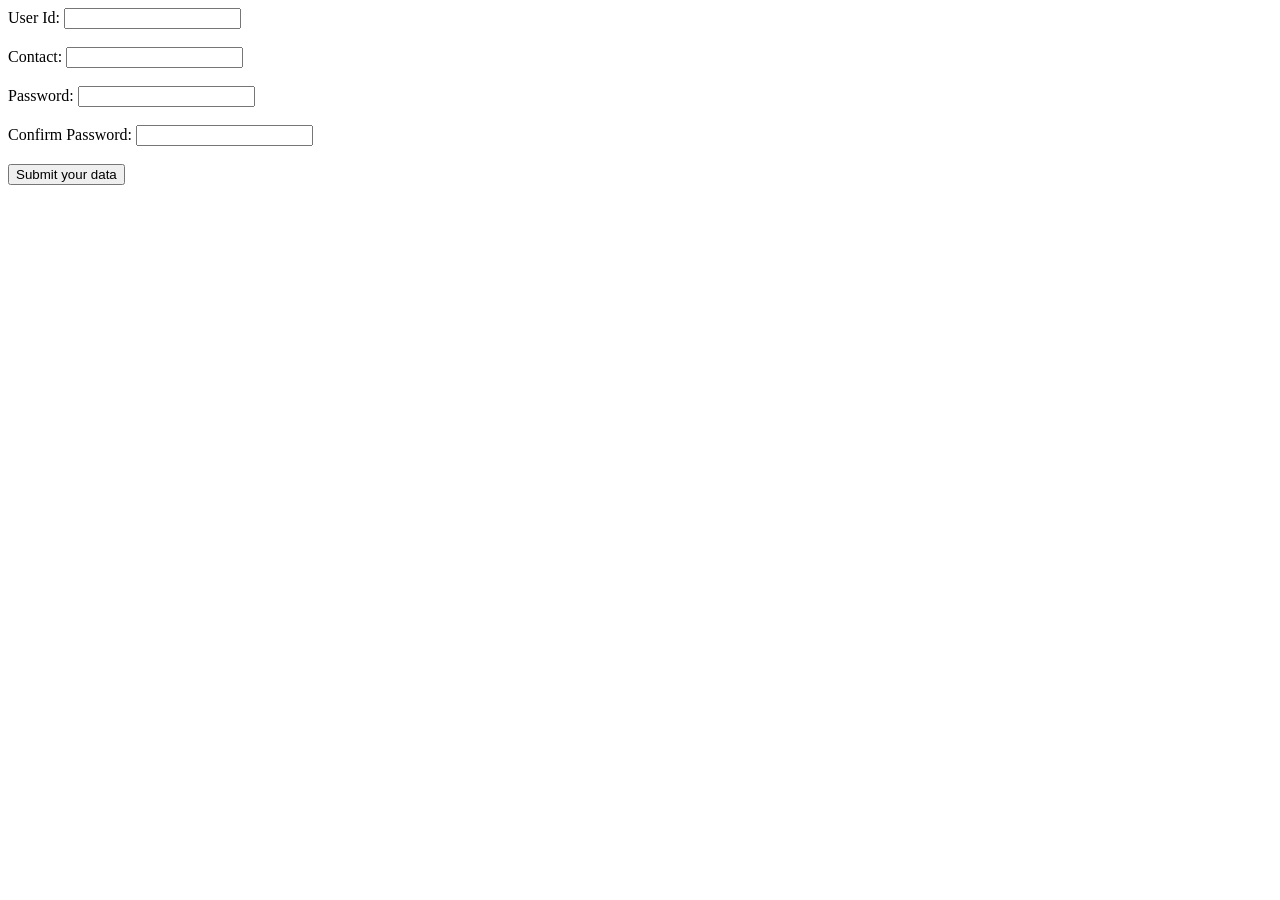
<file: form_validation.html>
<!DOCTYPE html>
<html lang="en">
<head>
    <meta charset="UTF-8">
    <meta name="viewport" content="width=device-width, initial-scale=1.0">
    <title>Form Validation</title>
</head>
<body>
   <form onsubmit="form()" action="connect.php" method="post">
    User Id:  <input type="text" id="n1" name="id"> <br><br>
    Contact:  <input type="text" id="n2" name="contact"> <br><br>
    Password: <input type="password" id="n3" name="password"> <br><br>
    Confirm Password: <input type="password" id="n4" name="conpass"> <br><br>
    <input type="submit" value="Submit your data">
   </form> 
   <script src="form_val.js"></script>
</body>
</html>
</file>
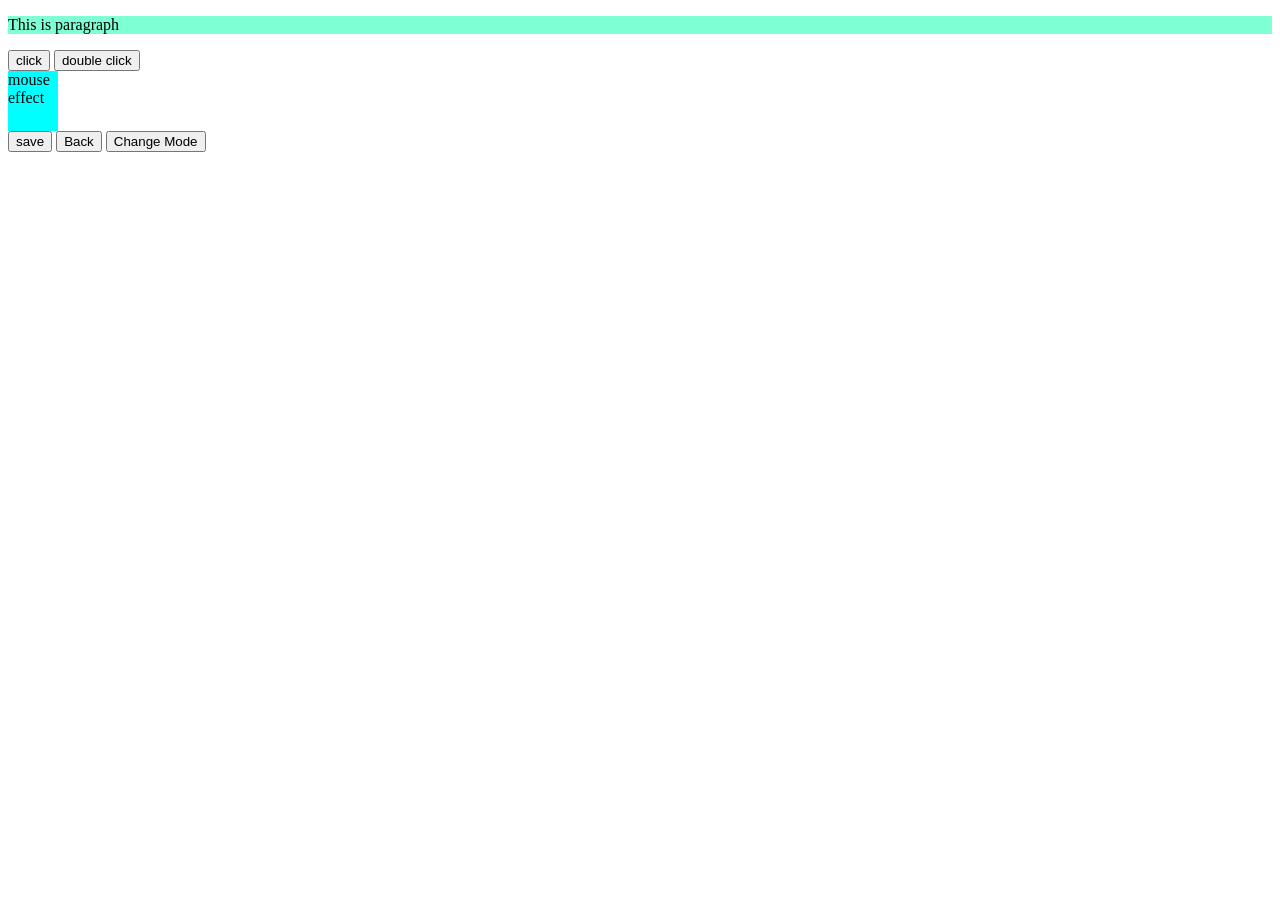
<file: DOM/dom.html>
<!DOCTYPE html>
<html lang="en">
<head>
    <meta charset="UTF-8">
    <meta name="viewport" content="width=device-width, initial-scale=1.0">
    <title>Document</title>
    <link rel="stylesheet" href="dom.css">
</head>
<body>

    <p class="pr">This is paragraph</p>
    <button id="bt1" onclick="console.log('you click a button');">click</button>
    <button ondblclick="console.log('you click button two times'); alert('hi')"> double click</button>
    <div onmouseover="console.log('you are inside div')"> mouse effect</div>
    <button id="save">save</button>
    <button id="back"> Back</button>
    <button id="'mode"> Change Mode</button>
    <script src="dom.js"></script>
</body>
</html>
</file>
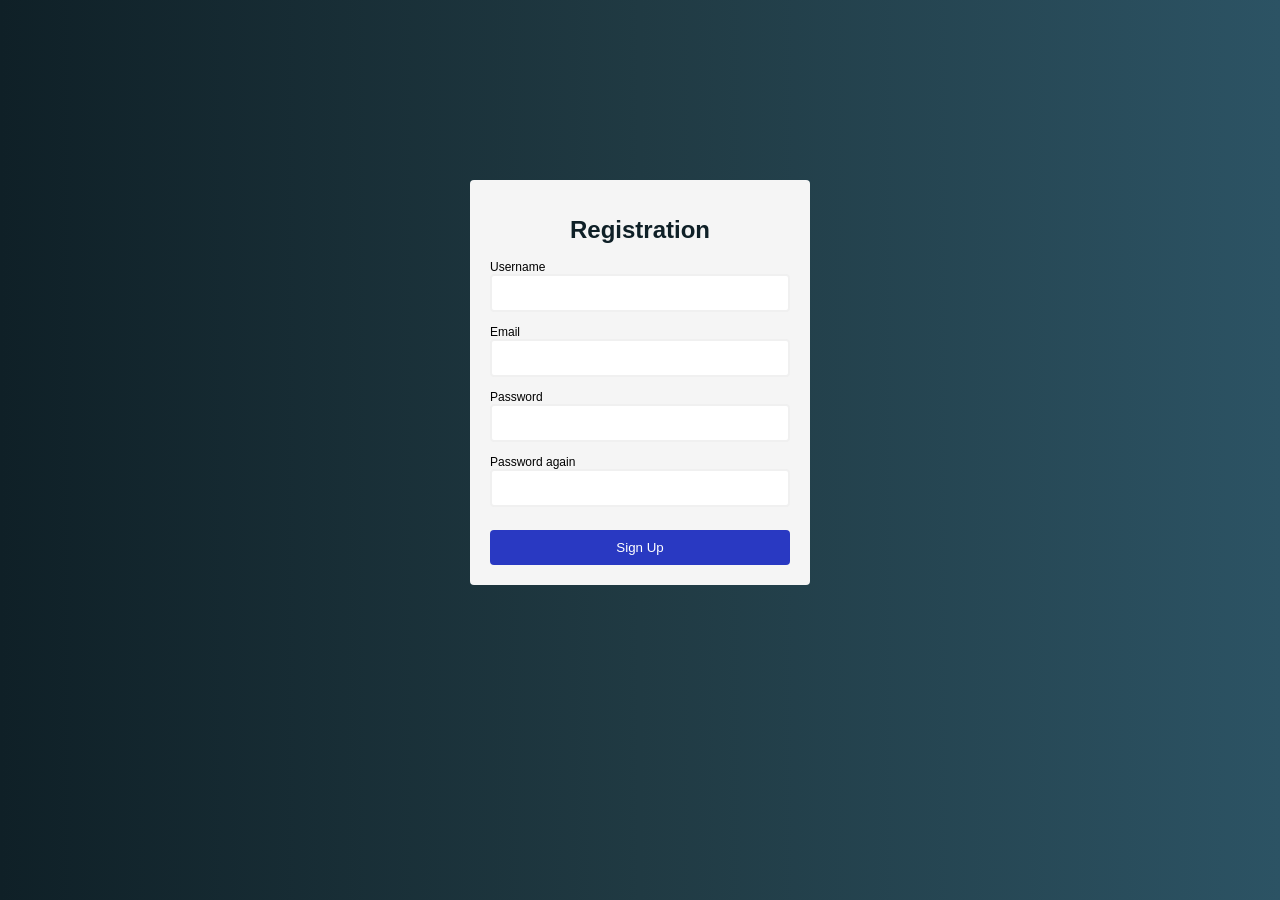
<file: Forms/login.html>
<html lang="en">
<head>
    <meta charset="UTF-8">
    <meta http-equiv="X-UA-Compatible" content="IE=edge">
    <meta name="viewport" content="width=device-width, initial-scale=1.0">
    <title>Form Validation</title>
    <!-- <link rel="preconnect" href="https://fonts.googleapis.com">
    <link rel="preconnect" href="https://fonts.gstatic.com" crossorigin>
    <link href="https://fonts.googleapis.com/css2?family=Poppins:wght@400;700&display=swap" rel="stylesheet"> -->
    <link rel="stylesheet" href="./login.css">
    <script defer src="./login.js"></script>
</head>
<body>
    <div class="container">
        <form id="form" action="/">
            <h1>Registration</h1>
            <div class="input-control">
                <label for="username">Username</label>
                <input id="username" name="username" type="text">
                <div class="error"></div>
            </div>
            <div class="input-control">
                <label for="email">Email</label>
                <input id="email" name="email" type="text">
                <div class="error"></div>
            </div>
            <div class="input-control">
                <label for="password">Password</label>
                <input id="password"name="password" type="password">
                <div class="error"></div>
            </div>
            <div class="input-control">
                <label for="password2">Password again</label>
                <input id="password2"name="password2" type="password">
                <div class="error"></div>
            </div>
            <button type="submit">Sign Up</button>
        </form>
    </div>
</body>
</html>
</file>
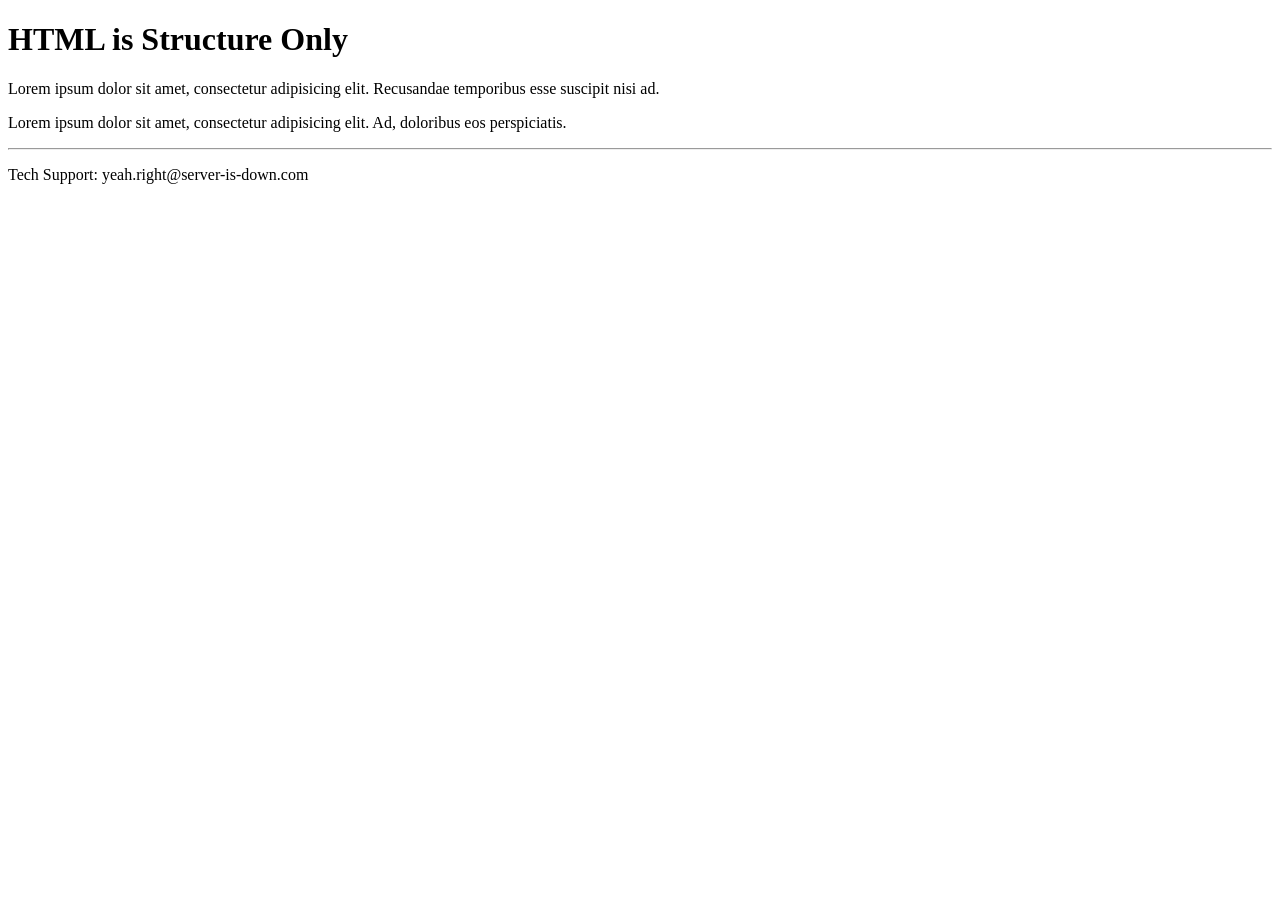
<file: HTML/lec1.html>
<!doctype html>
<html>
  <head>
    <title>HTML is Structure Only (Before)</title>
  </head>
  <body>
    <h1>HTML is Structure Only</h1>
    <p>Lorem ipsum dolor sit amet, consectetur adipisicing elit. Recusandae temporibus esse suscipit nisi ad.</p>
    <p>Lorem ipsum dolor sit amet, consectetur adipisicing elit. Ad, doloribus eos perspiciatis.</p>
    <footer>
      <hr>
      <p>Tech Support: yeah.right@server-is-down.com</p>
    </footer>
  </body>
</html>
</file>
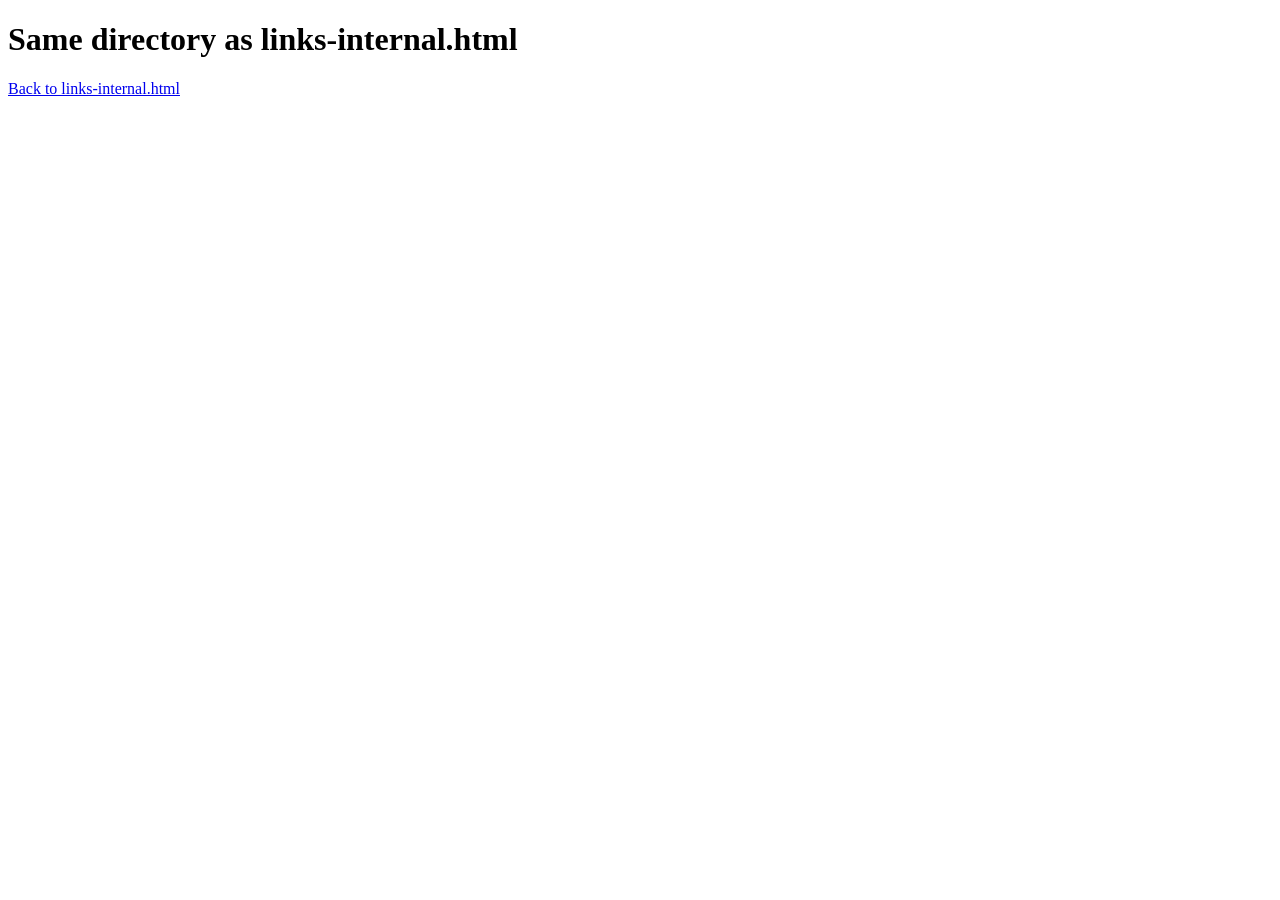
<file: HTML/lec10.html>
<!DOCTYPE html>
<html>
<head>
  <meta charset="utf-8">
  <title>Same directory as links-internal.html</title>
</head>
<body>
  <h1>Same directory as links-internal.html</h1>
  <a href="links-internal.html" title="Back to internal links page">Back to links-internal.html</a>
</body>
</html>
</file>
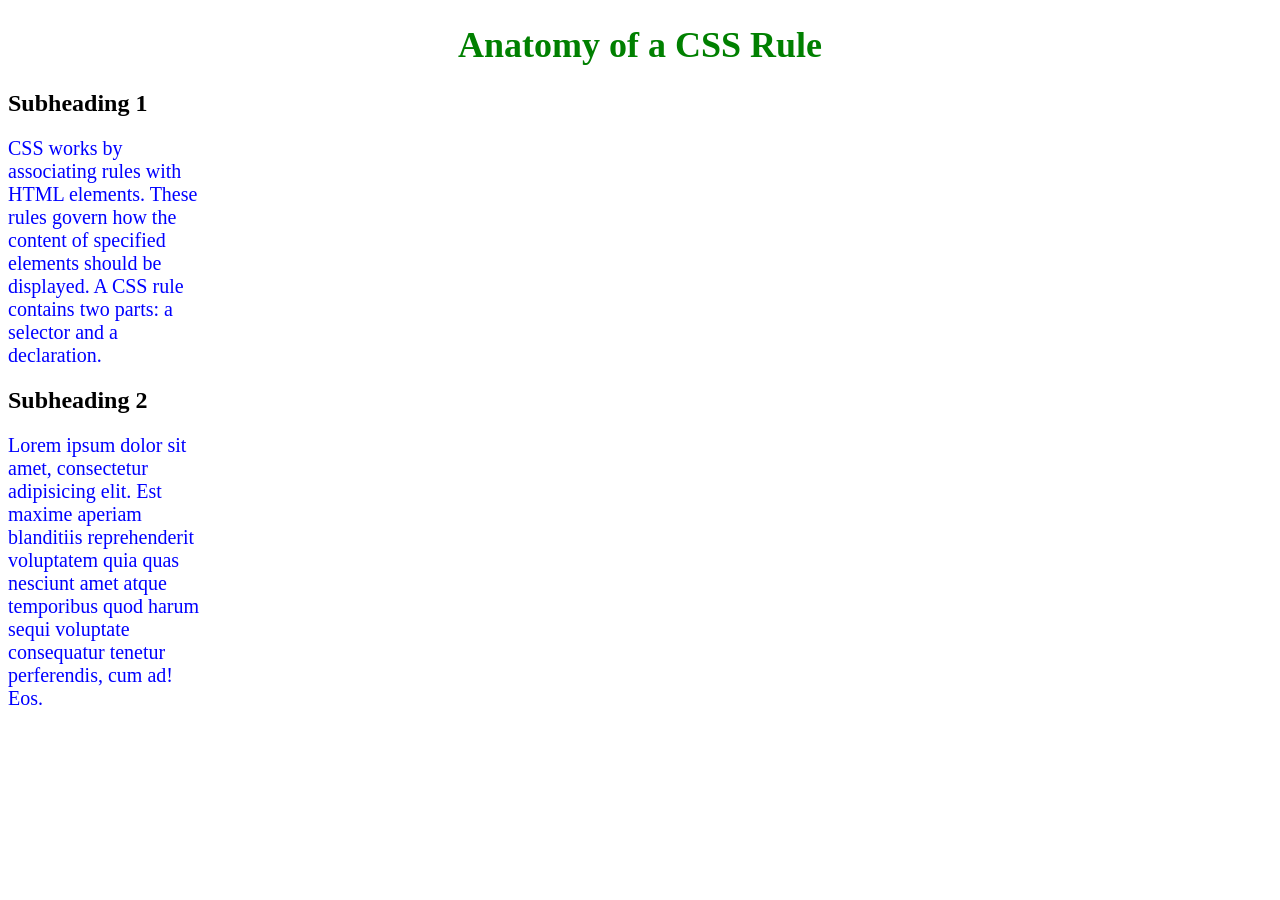
<file: HTML/lec12.html>
<!DOCTYPE html>
<html>
<head>
<meta charset="utf-8">
<title>Anatomy of a CSS Rule</title>
<style>
p {
  color: blue;
  font-size: 20px;
  width: 200px;
}

h1 {
  color: green;
  font-size: 36px;
  text-align: center;
}
</style>
</head>
<body>
<h1>Anatomy of a CSS Rule</h1>
<h2>Subheading 1</h2>
<p>CSS works by associating rules with HTML elements. These rules govern how the content of specified elements should be displayed. A CSS rule contains two parts: a selector and a declaration.</p>
<h2>Subheading 2</h2>
<p>Lorem ipsum dolor sit amet, consectetur adipisicing elit. Est maxime aperiam blanditiis reprehenderit voluptatem quia quas nesciunt amet atque temporibus quod harum sequi voluptate consequatur tenetur perferendis, cum ad! Eos.</p>
</body>
</html>
</file>
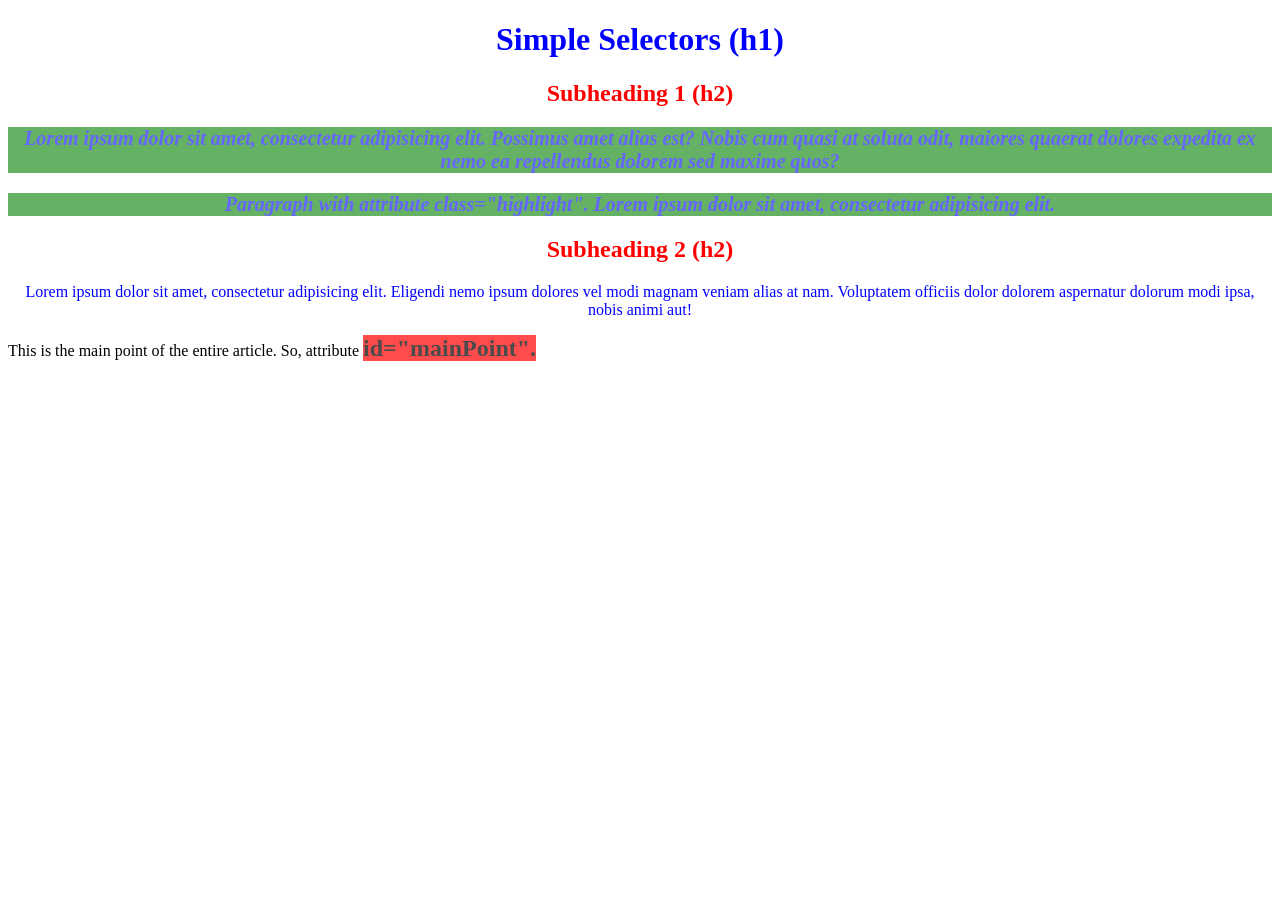
<file: HTML/lec13.html>
<!DOCTYPE html>
<html>
<head>
<meta charset="utf-8">
<title>Simple Selectors</title>
<style>

/* all h2 elements */
h2 {
  color: red;
  text-align: center;
}


/* all with class="highlight" */
.highlight {
  font-size: 20px;
  font-weight: bold;
  font-style: italic;
  background-color: green;
  opacity: .6;
}

/* element with id="mainPoint" */
#mainPoint {
  font-size: 24px;
  font-weight: bold;
  background-color: red;
  opacity: .7;
}

/* all p AND h1 elements */
p, h1 {
  color: blue;
  text-align: center;
}

</style>
</head>
<body>

<h1>Simple Selectors (h1)</h1>
<h2>Subheading 1 (h2)</h2>
<p class="highlight">Lorem ipsum dolor sit amet, consectetur adipisicing elit. Possimus amet alias est? Nobis cum quasi at soluta odit, maiores quaerat dolores expedita ex nemo ea repellendus dolorem sed maxime quos?</p>
<p class="highlight">Paragraph with attribute class="highlight". Lorem ipsum dolor sit amet, consectetur adipisicing elit.</p>
<h2>Subheading 2 (h2)</h2>
<p>Lorem ipsum dolor sit amet, consectetur adipisicing elit. Eligendi nemo ipsum dolores vel modi magnam veniam alias at nam. Voluptatem officiis dolor dolorem aspernatur dolorum modi ipsa, nobis animi aut!</p>
<div>This is the main point of the entire article. So, attribute 
<span id="mainPoint">id="mainPoint".</span> </div>

</body>
</html>
</file>
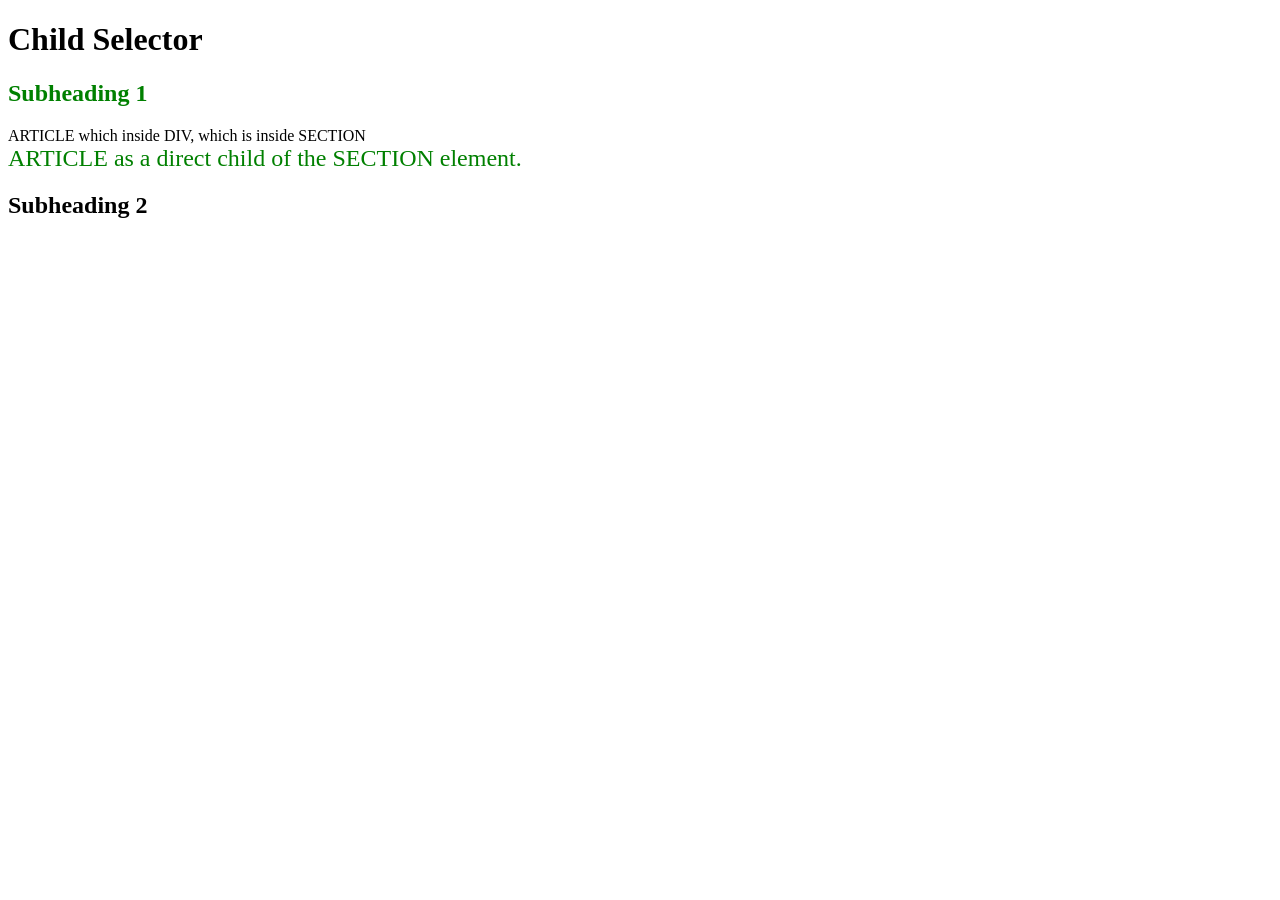
<file: HTML/lec14.html>
<!DOCTYPE html>
<html>
<head>
<meta charset="utf-8">
<title>Child Selector</title>
<style>

/* any article element which is a direct child of a section element,i.e., any article element whose immediate parent is a section element. */
section > article {
  color: green;
  font-size: 24px;
}

/* any h2 element which is a direct child of a section element,i.e., any h2 element whose immediate parent is a section element. */
section > h2 {
  color: green;
}

</style>
</head>
<body>
<h1>Child Selector</h1>
<section>
  <h2>Subheading 1</h2>
  <div>
    <article>ARTICLE which inside DIV, which is inside SECTION</article>
  </div>
</section>
<section>
  <article>ARTICLE as a direct child of the SECTION element.</article>
</section>
<h2>Subheading 2</h2>

</body>
</html>
</file>
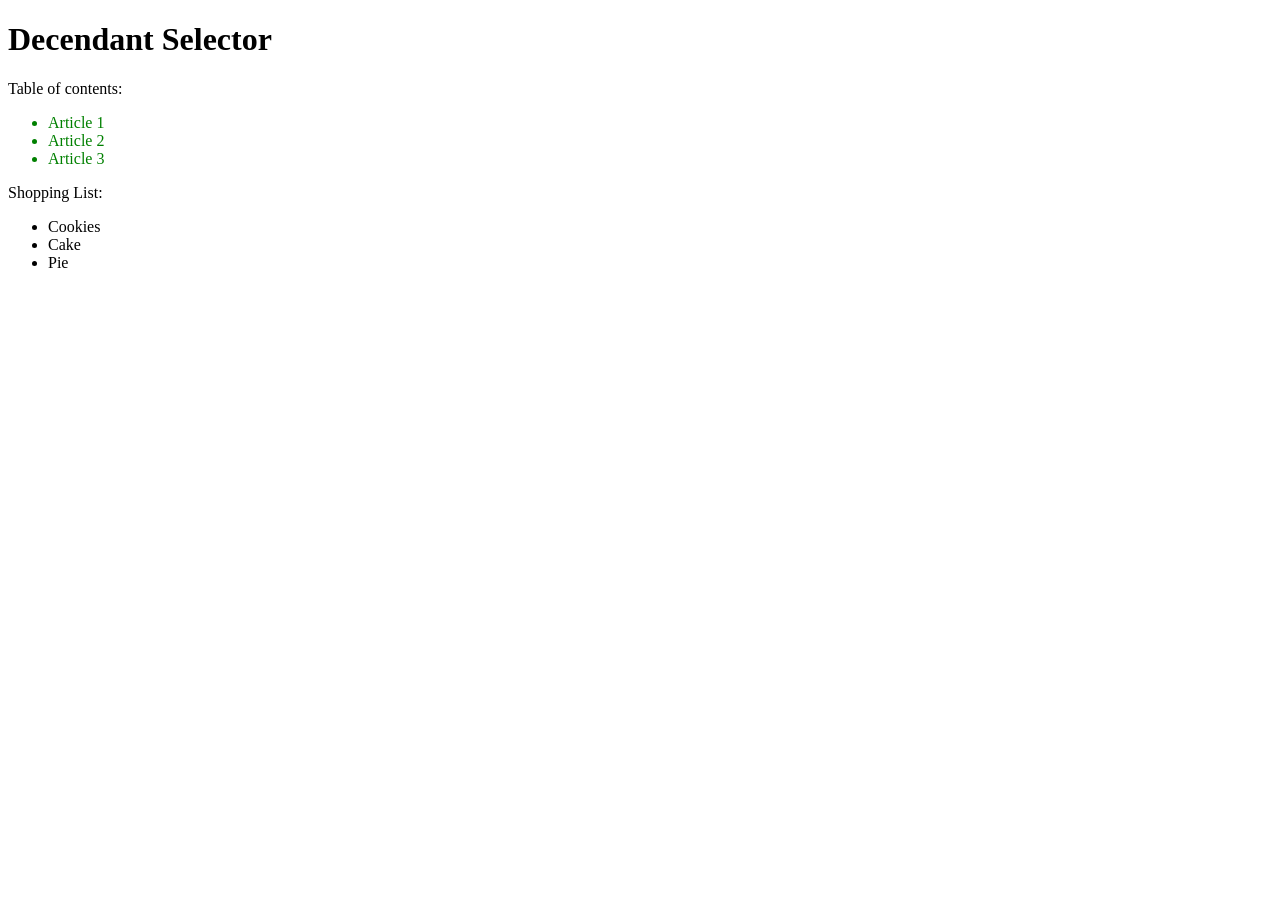
<file: HTML/lec15.html>
<!DOCTYPE html>
<html>
<head>
<meta charset="utf-8">
<title>Descendant Selector</title>
<style>

/* all li elements that are inside a section element. */
section li {
  color: green;
}

</style>
</head>
<body>
<h1>Decendant Selector</h1>
<section>
  Table of contents:
  <ul>
    <li>Article 1</li>
    <li>Article 2</li>
    <li>Article 3</li>
  </ul>
</section>
<article>
  Shopping List:
  <ul>
    <li>Cookies</li>
    <li>Cake</li>
    <li>Pie</li>
  </ul>
</article>
</body>
</html>
</file>
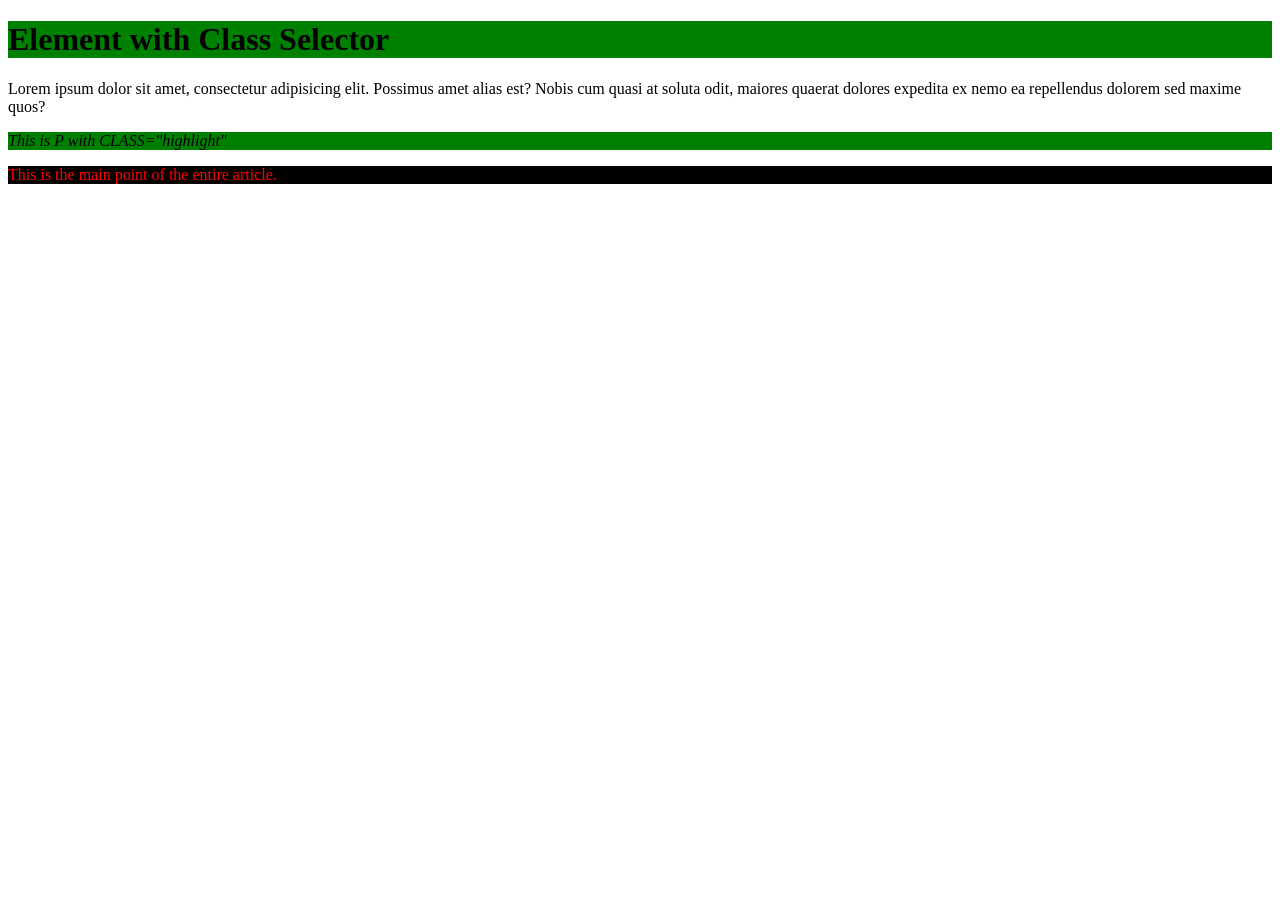
<file: HTML/lec16.html>
<!DOCTYPE html>
<html>
<head>
<meta charset="utf-8">
<title>Element with Class Selector
</title>
<style>

/* all with class="highlight" */
.highlight {
  background-color: green;
}

/* all p elements with class="highlight" */
p.highlight {  
  font-style: italic;
}

/* all elements with class 'highlight' as well as with class 'mainpoint'. */
.mainpoint.highlight {
  color: red;
  background-color: black;
}

</style>
</head>
<body>

<h1 class="highlight">Element with Class Selector</h1>
<p>Lorem ipsum dolor sit amet, consectetur adipisicing elit. Possimus amet alias est? Nobis cum quasi at soluta odit, maiores quaerat dolores expedita ex nemo ea repellendus dolorem sed maxime quos?</p>
<p class="highlight">This is P with CLASS="highlight"</p>
<div class="mainpoint highlight">This is the main point of the entire article.
</div>

</body>
</html>
</file>
<file: DOM/dom.css>
.pr{
    color: red;
}

.para{
    background-color: aquamarine;
}
div{
    height: 60px;
    width: 50px;
    background-color: aqua;
}
</file>
<file: Forms/login.css>
body {
    background: linear-gradient(to right, #0f2027, #203a43, #2c5364);
    font-family: 'Poppins', sans-serif;
}

#form {
    width: 300px;
    margin: 20vh auto 0 auto;
    padding: 20px;
    background-color: whitesmoke;
    border-radius: 4px;
    font-size: 12px;
}

#form h1 {
    color: #0f2027;
    text-align: center;
}

#form button {
    padding: 10px;
    margin-top: 10px;
    width: 100%;
    color: white;
    background-color: rgb(41, 57, 194);
    border: none;
    border-radius: 4px;
}

.input-control {
    display: flex;
    flex-direction: column;
}

.input-control input {
    border: 2px solid #f0f0f0;
	border-radius: 4px;
	display: block;
	font-size: 12px;
	padding: 10px;
	width: 100%;
}

.input-control input:focus {
    outline: 0;
}

.input-control.success input {
    border-color: #09c372;
}

.input-control.error input {
    border-color: #ff3860;
}

.input-control .error {
    color: #ff3860;
    font-size: 9px;
    height: 13px;
}
</file>
